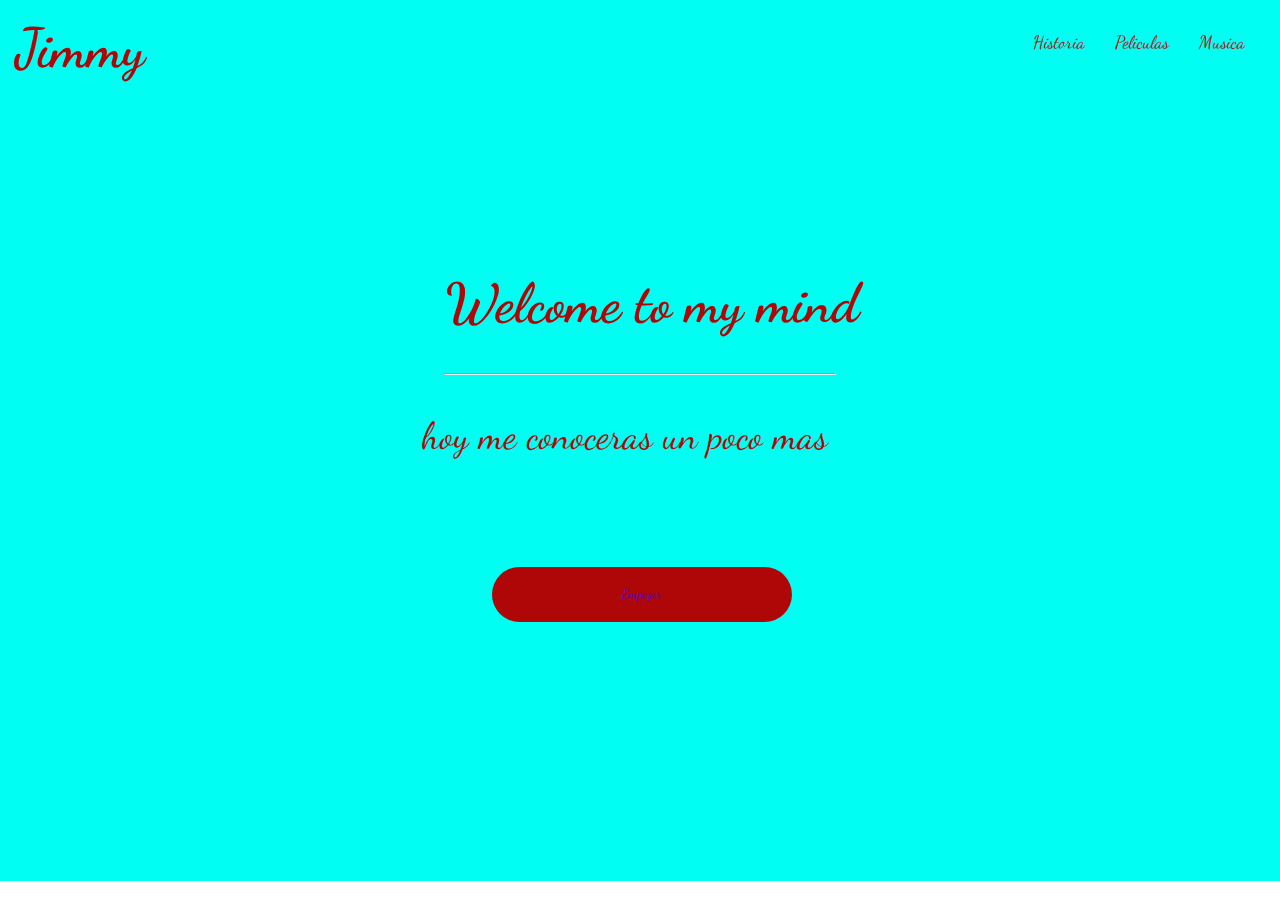
<file: Blog-main/blog-examen/index.html>
<!DOCTYPE html>
<html lang="es">
<head>
    <meta charset="UTF-8">
    <meta http-equiv="X-UA-Compatible" content="IE=edge">
    <meta name="viewport" content="width=device-width, initial-scale=1.0">
    <title>Mi blog</title>
    <link rel="icon" href="./imagenes/favicon.png">
    <link rel="stylesheet" href="css/main.css">
    <link rel="preconnect" href="https://fonts.gstatic.com">
<link href="https://fonts.googleapis.com/css2?family=Dancing+Script&display=swap" rel="stylesheet">
<link rel="preconnect" href="https://fonts.gstatic.com">
<link href="https://fonts.googleapis.com/css2?family=Dancing+Script&display=swap" rel="stylesheet">
</head>
<body>
    <!-- -------------------------------- header -->
    <header class="header">
        <b class="header__title">Jimmy</b>

        <nav class="header__menu--container">
            <ul class="header__menu">
                <li>
                    <a href="pagina1.html">Historia</a>
                </li>
                <li>
                    <a href="pagina2.html">Peliculas</a>
                </li>
                <li>
                    <a href="pagina3.html">Musica</a>
                </li>
            </ul>
        </nav>
    </header>
    <!-- -------------------------------- fin header -->
    
    <!-- -------------------------------- main -->
    <main class="main">
        <div class="main__container">
            <h1 class="main__title">Welcome to my mind</h1>
            <hr>
            <p>hoy me conoceras un poco mas </p>
            <button class="main__button">
                <a href="intro.html">Empezar</a>
            </button>
        </div>
    </main>
    <!-- -------------------------------- fin main -->
</body>
</html>
</file>
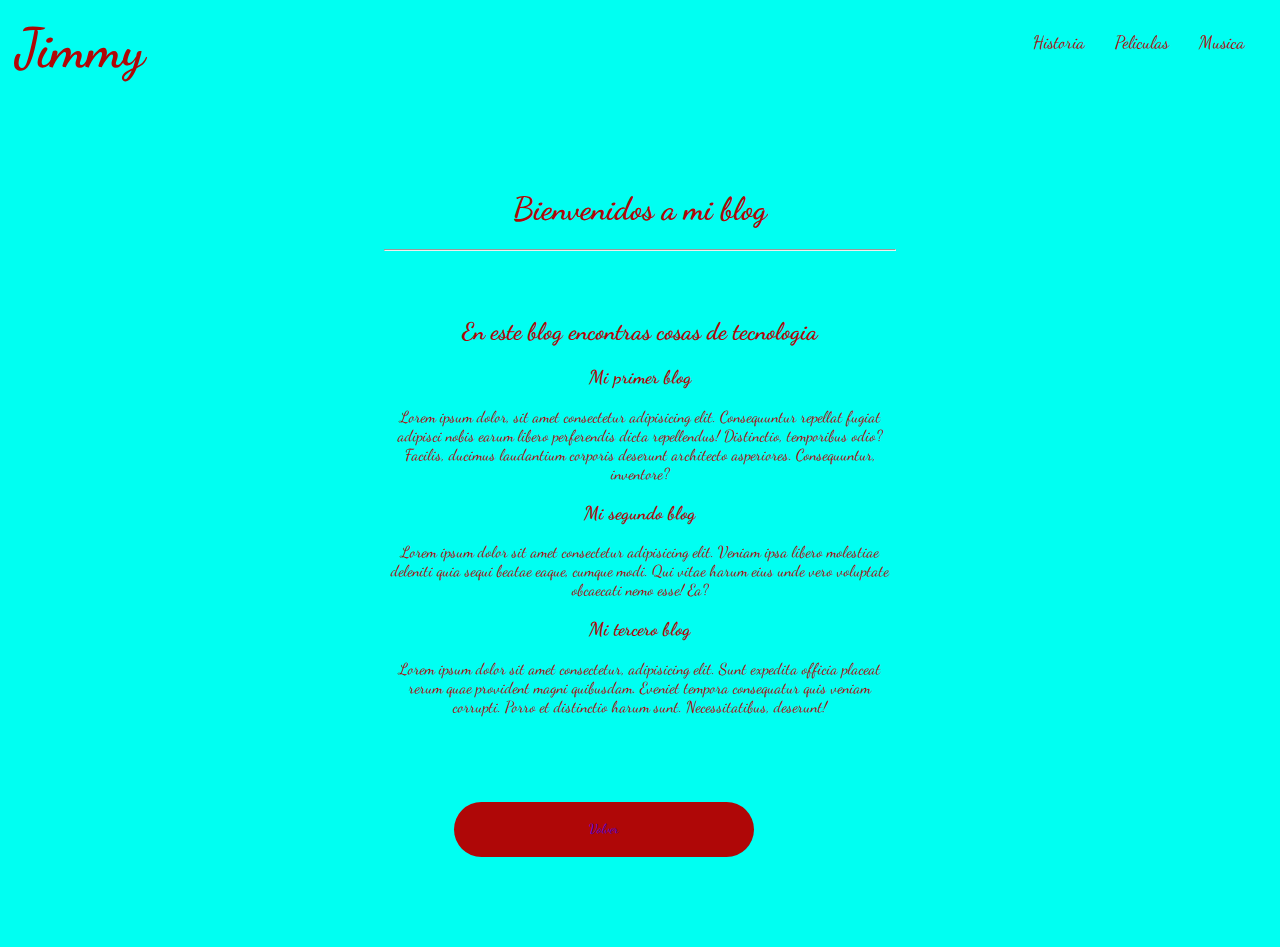
<file: Blog-main/blog-examen/intro.html>
<!DOCTYPE html>
<html lang="en">
<head>
    <meta charset="UTF-8">
    <meta http-equiv="X-UA-Compatible" content="IE=edge">
    <meta name="viewport" content="width=device-width, initial-scale=1.0">
    <title>Intro</title>
    <link rel="icon" href="./imagenes/favicon.png">
    <link rel="stylesheet" href="css/main.css">
    <link rel="preconnect" href="https://fonts.gstatic.com">
<link href="https://fonts.googleapis.com/css2?family=Dancing+Script&display=swap" rel="stylesheet">
<link rel="preconnect" href="https://fonts.gstatic.com">
<link href="https://fonts.googleapis.com/css2?family=Dancing+Script&display=swap" rel="stylesheet">
</head>
<body class="intro">
     <!-- ------------------------------------------ header -->
     <header class="header">
        <b class="header__title">Jimmy</b>

        <nav class="header__menu--container">
            <ul class="header__menu">
                <li>
                    <a href="pagina1.html">Historia</a>
                </li>
                <li>
                    <a href="pagina2.html">Peliculas</a>
                </li>
                <li>
                    <a href="pagina3.html">Musica</a>
                </li>
            </ul>
        </nav>
    </header>
     <!-- ------------------------------------------ fin header -->
     <main class="blog">
           <h1 class="contenido">Bienvenidos a mi blog</h1>
           <hr>
           <br>
           <br>
           <h2 class="contenido">En este blog encontras cosas de tecnologia</h2>

           <h3 class="contenido">Mi primer blog</h3>
           <p class="contenido">Lorem ipsum dolor, sit amet consectetur adipisicing elit. Consequuntur repellat fugiat adipisci nobis earum libero perferendis dicta repellendus! Distinctio, temporibus odio? Facilis, ducimus laudantium corporis deserunt architecto asperiores. Consequuntur, inventore?</p>

           <h3 class="contenido">Mi segundo blog</h3>
           <p class="contenido">Lorem ipsum dolor sit amet consectetur adipisicing elit. Veniam ipsa libero molestiae deleniti quia sequi beatae eaque, cumque modi. Qui vitae harum eius unde vero voluptate obcaecati nemo esse! Ea?</p>

           <h3 class="contenido">Mi tercero blog</h3>
           <p class="contenido">Lorem ipsum dolor sit amet consectetur, adipisicing elit. Sunt expedita officia placeat rerum quae provident magni quibusdam. Eveniet tempora consequatur quis veniam corrupti. Porro et distinctio harum sunt. Necessitatibus, deserunt!</p>
           <button class="main__button">
              <a href="index.html">Volver</a>
          </button>
     </main>
</body>
</html>
</file>
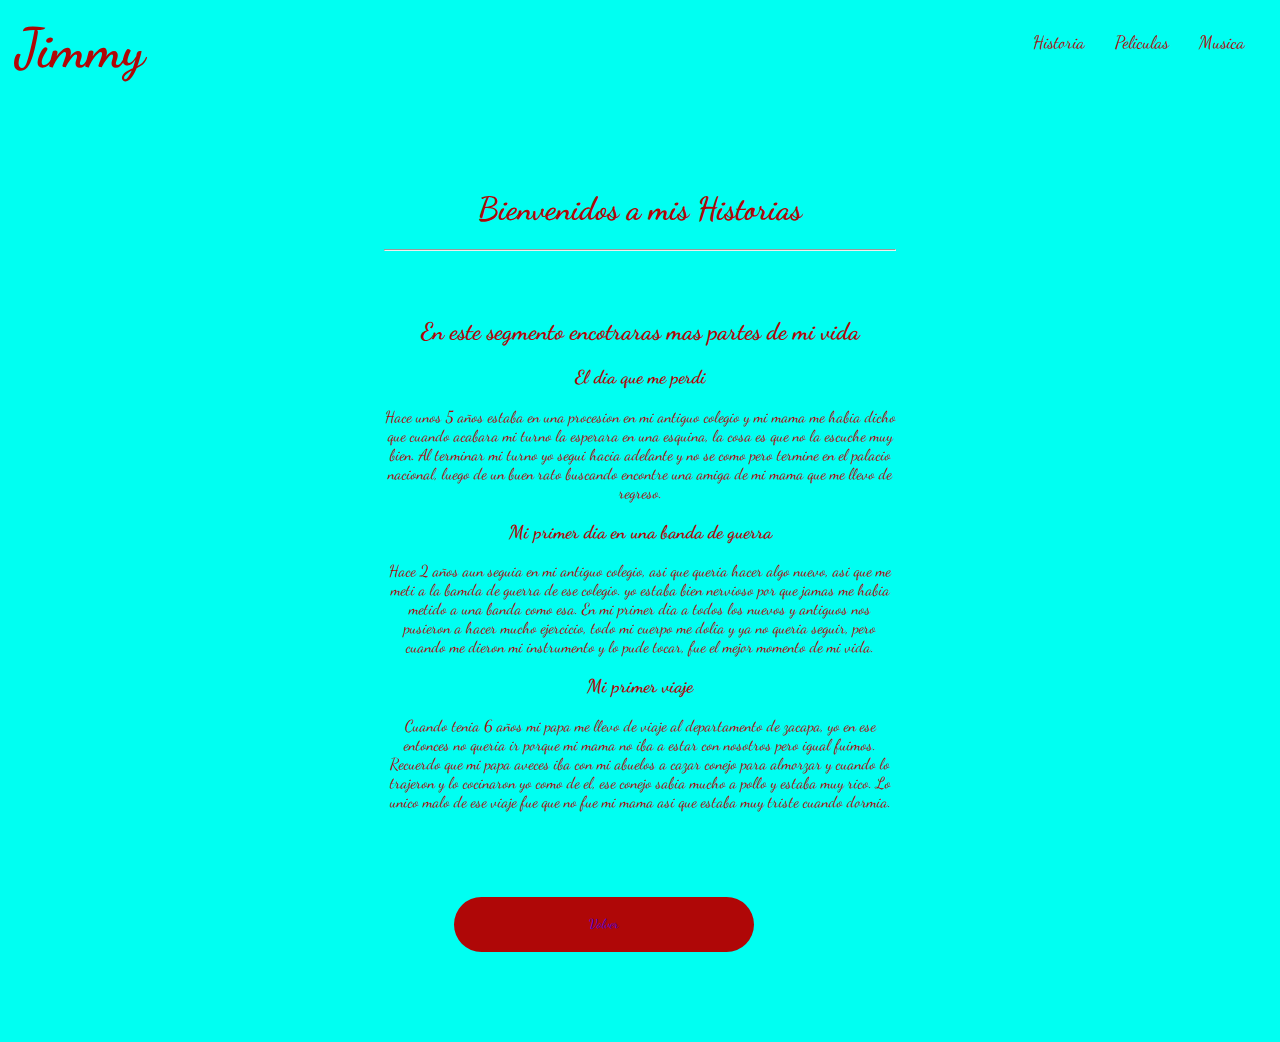
<file: Blog-main/blog-examen/pagina1.html>
<!DOCTYPE html>
<html lang="en">
<head>
    <meta charset="UTF-8">
    <meta http-equiv="X-UA-Compatible" content="IE=edge">
    <meta name="viewport" content="width=device-width, initial-scale=1.0">
    <title>Document</title>
    <link rel="icon" href="./imagenes/favicon.png">
    <link rel="stylesheet" href="css/main.css">
    <link rel="preconnect" href="https://fonts.gstatic.com">
<link href="https://fonts.googleapis.com/css2?family=Dancing+Script&display=swap" rel="stylesheet">
<link rel="preconnect" href="https://fonts.gstatic.com">
<link href="https://fonts.googleapis.com/css2?family=Dancing+Script&display=swap" rel="stylesheet">
</head>
<body class="intro">
    <!-- -------------------------------------------- header -->
    <header class="header">
        <b class="header__title">Jimmy</b>

        <nav class="header__menu--container">
            <ul class="header__menu">
                <li>
                    <a href="pagina1.html">Historia</a>
                </li>
                <li>
                    <a href="pagina2.html">Peliculas</a>
                </li>
                <li>
                    <a href="pagina3.html">Musica</a>
                </li>
            </ul>
        </nav>
    </header>
    <!-- -------------------------------------------- fin header -->
    <main class="blog">
        <h1 class="contenido">Bienvenidos a mis Historias</h1>
        <hr>
        <br>
        <br>
        <h2 class="contenido">En este segmento encotraras mas partes de mi vida</h2>

        <h3 class="contenido">El dia que me perdi</h3>
        <p class="contenido">Hace unos 5 años estaba en una procesion en mi antiguo colegio y mi mama me habia dicho que cuando acabara mi turno la esperara en una esquina, la cosa es que no la escuche muy bien. Al terminar mi turno yo segui hacia adelante y no se como pero termine en el palacio nacional, luego de un buen rato buscando encontre una amiga de mi mama que me llevo de regreso.</p>

        <h3 class="contenido">Mi primer dia en una banda de guerra</h3>
        <p class="contenido">Hace 2 años aun seguia en mi antiguo colegio, asi que queria hacer algo nuevo, asi que me meti a la bamda de guerra de ese colegio. yo estaba bien nervioso por que jamas me habia metido a una banda como esa. En mi primer dia a todos los nuevos y antiguos nos pusieron a hacer mucho ejercicio, todo mi cuerpo me dolia y ya no queria seguir, pero cuando me dieron mi instrumento y lo pude tocar, fue el mejor momento de mi vida.</p>

        <h3 class="contenido">Mi primer viaje</h3>
        <p class="contenido">Cuando tenia 6 años mi papa me llevo de viaje al departamento de zacapa, yo en ese entonces no queria ir porque mi mama no iba a estar con nosotros pero igual fuimos. Recuerdo que mi papa aveces iba con mi abuelos a cazar conejo para almorzar y cuando lo trajeron y lo cocinaron yo como de el, ese conejo sabia mucho a pollo y estaba muy rico. Lo unico malo de ese viaje fue que no fue mi mama asi que estaba muy triste cuando dormia.</p>
        <button class="main__button">
           <a href="index.html">Volver</a>
       </button>
  </main>
</body>
</html>
</file>
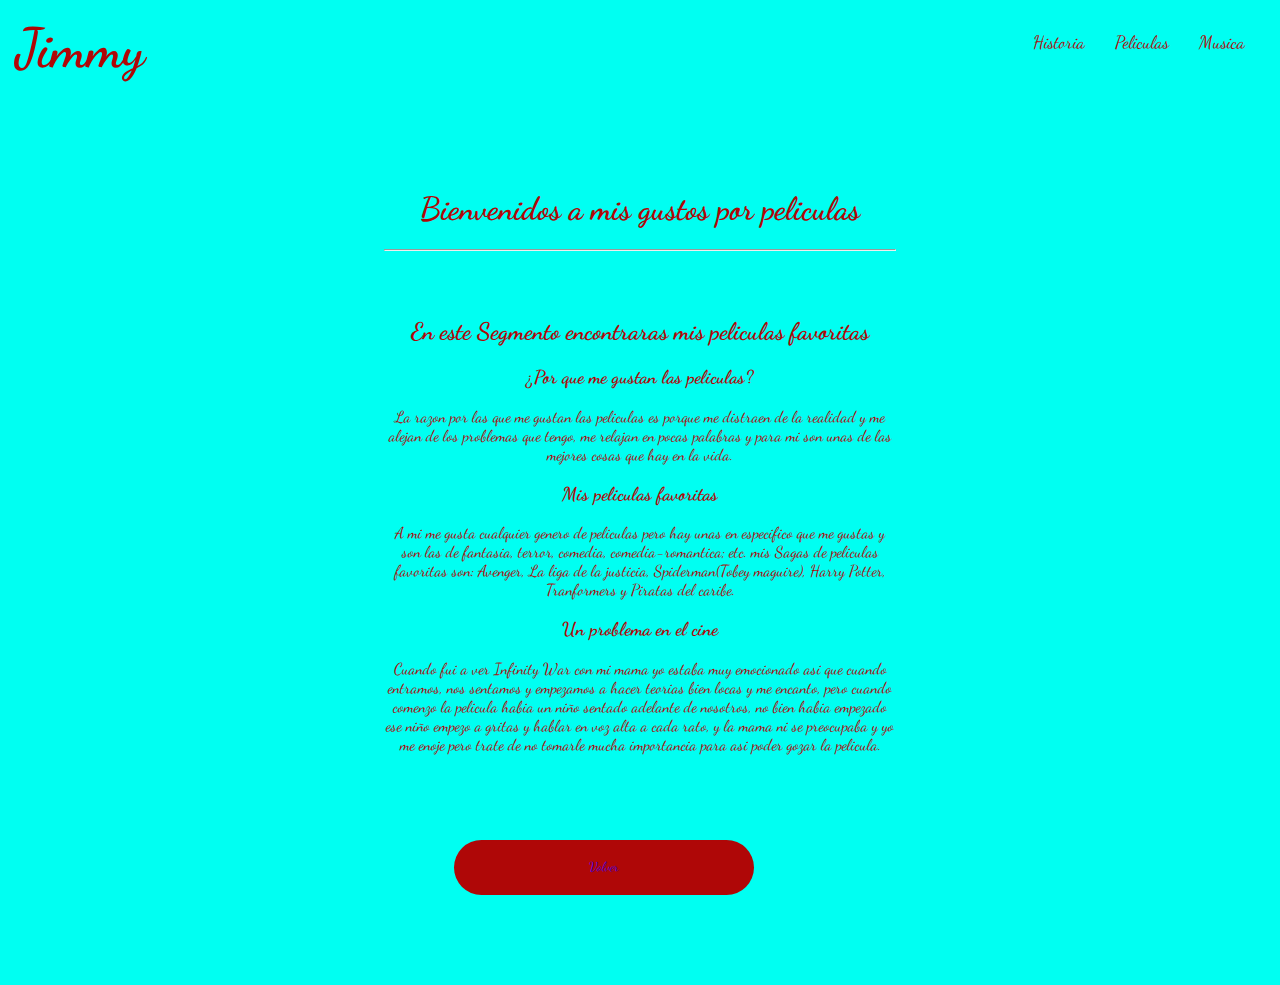
<file: Blog-main/blog-examen/pagina2.html>
<!DOCTYPE html>
<html lang="en">
<head>
    <meta charset="UTF-8">
    <meta http-equiv="X-UA-Compatible" content="IE=edge">
    <meta name="viewport" content="width=device-width, initial-scale=1.0">
    <title>Document</title>
    <link rel="icon" href="./imagenes/favicon.png">
    <link rel="stylesheet" href="css/main.css">
    <link rel="preconnect" href="https://fonts.gstatic.com">
<link href="https://fonts.googleapis.com/css2?family=Dancing+Script&display=swap" rel="stylesheet">
<link rel="preconnect" href="https://fonts.gstatic.com">
<link href="https://fonts.googleapis.com/css2?family=Dancing+Script&display=swap" rel="stylesheet">
</head>
<body class="intro">
   
    <!-- ------------------------------------------------ header -->
    <header class="header">
        <b class="header__title">Jimmy</b>

        <nav class="header__menu--container">
            <ul class="header__menu">
                <li>
                    <a href="pagina1.html">Historia</a>
                </li>
                <li>
                    <a href="pagina2.html">Peliculas</a>
                </li>
                <li>
                    <a href="pagina3.html">Musica</a>
                </li>
            </ul>
        </nav>
    </header>
    <!-- --------------------------------------------- fin header -->
    <main class="blog">
        <h1 class="contenido">Bienvenidos a mis gustos por peliculas</h1>
        <hr>
        <br>
        <br>
        <h2 class="contenido">En este Segmento encontraras mis peliculas favoritas</h2>

        <h3 class="contenido">¿Por que me gustan las peliculas?</h3>
        <p class="contenido">La razon por las que me gustan las peliculas es porque me distraen de la realidad y me alejan de los problemas que tengo, me relajan en pocas palabras y para mi son unas de las mejores cosas que hay en la vida.</p>

        <h3 class="contenido">Mis peliculas favoritas</h3>
        <p class="contenido">A mi me gusta cualquier genero de peliculas pero hay unas en especifico que me gustas y son las de fantasia, terror, comedia, comedia-romantica; etc. mis Sagas de peliculas favoritas son: Avenger, La liga de la justicia, Spiderman(Tobey maguire), Harry Potter, Tranformers y Piratas del caribe.</p>

        <h3 class="contenido">Un problema en el cine</h3>
        <p class="contenido">Cuando fui a ver Infinity War con mi mama yo estaba muy emocionado asi que cuando entramos, nos sentamos y empezamos a hacer teorias bien locas y me encanto, pero cuando comenzo la pelicula habia un niño sentado adelante de nosotros, no bien habia empezado ese niño empezo a gritas y hablar en voz alta a cada rato, y la mama ni se preocupaba y yo me enoje pero trate de no tomarle mucha importancia para asi poder gozar la pelicula.</p>
        <button class="main__button">
           <a href="index.html">Volver</a>
       </button>
  </main>
</body>
</html>
</file>
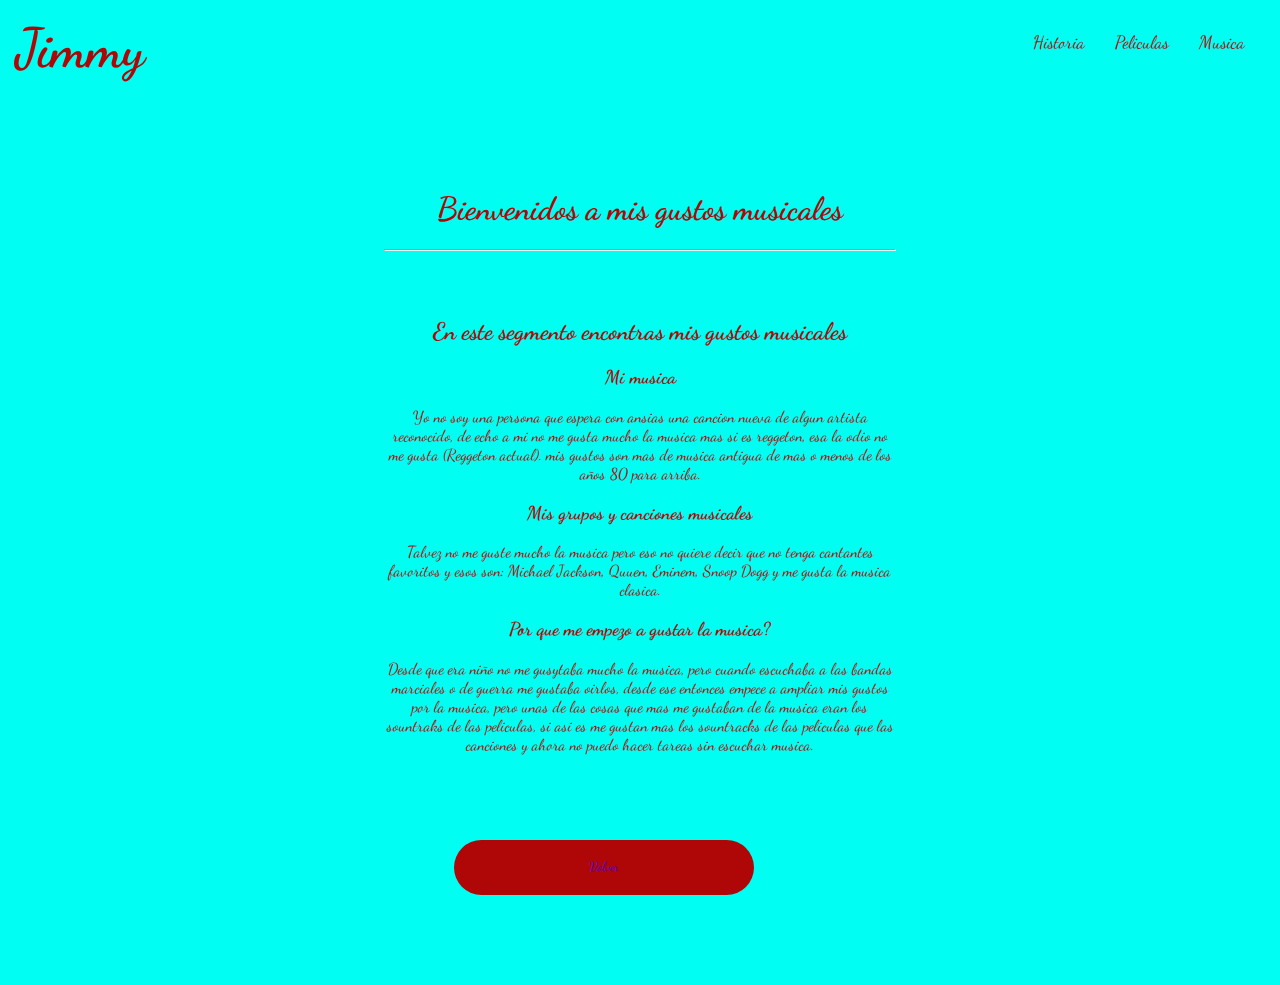
<file: Blog-main/blog-examen/pagina3.html>
<!DOCTYPE html>
<html lang="en">
<head>
    <meta charset="UTF-8">
    <meta http-equiv="X-UA-Compatible" content="IE=edge">
    <meta name="viewport" content="width=device-width, initial-scale=1.0">
    <title>Document</title>
    <link rel="icon" href="./imagenes/favicon.png">
    <link rel="stylesheet" href="css/main.css">
    <link rel="preconnect" href="https://fonts.gstatic.com">
<link href="https://fonts.googleapis.com/css2?family=Dancing+Script&display=swap" rel="stylesheet">
<link rel="preconnect" href="https://fonts.gstatic.com">
<link href="https://fonts.googleapis.com/css2?family=Dancing+Script&display=swap" rel="stylesheet">
</head>
<body class="intro">
    <!-- header -->
    <header class="header">
        <b class="header__title">Jimmy</b>

        <nav class="header__menu--container">
            <ul class="header__menu">
                <li>
                    <a href="pagina1.html">Historia</a>
                </li>
                <li>
                    <a href="pagina2.html">Peliculas</a>
                </li>
                <li>
                    <a href="pagina3.html">Musica</a>
                </li>
            </ul>
        </nav>
    </header>
    <!-- fin header -->
    <main class="blog">
        <h1 class="contenido">Bienvenidos a mis gustos musicales</h1>
        <hr>
        <br>
        <br>
        <h2 class="contenido">En este segmento encontras mis gustos musicales</h2>

        <h3 class="contenido">Mi musica</h3>
        <p class="contenido">Yo no soy una persona que espera con ansias una cancion nueva de algun artista reconocido, de echo a mi no me gusta mucho la musica mas si es reggeton, esa la odio no me gusta (Reggeton actual). mis gustos son mas de musica antigua de mas o menos de los años 80 para arriba.</p>

        <h3 class="contenido">Mis grupos y canciones musicales</h3>
        <p class="contenido">Talvez no me guste mucho la musica pero eso no quiere decir que no tenga cantantes favoritos y esos son: Michael Jackson, Quuen, Eminem, Snoop Dogg y me gusta la musica clasica.</p>

        <h3 class="contenido">Por que me empezo a gustar la musica?</h3>
        <p class="contenido">Desde que era niño no me gusytaba mucho la musica, pero cuando escuchaba a las bandas marciales o de guerra me gustaba oirlos, desde ese entonces empece a ampliar mis gustos por la musica, pero unas de las cosas que mas me gustaban de la musica eran los sountraks de las peliculas, si asi es me gustan mas los sountracks de las peliculas que las canciones y ahora no puedo hacer tareas sin escuchar musica.</p>
        <button class="main__button">
           <a href="index.html">Volver</a>
       </button>
  </main>
</body>
</html>
</file>
<file: Blog-main/blog-examen/css/main.css>
body {
    margin: 0px;
    padding: 0px;
}

/* ------------------- variable */

:root {
    --fuente1: 'Dancing Script', cursive;
    --fuente2: 'Dancing Script', cursive;
    --celeste: rgb(0, 255, 242);
    --negro:  rgb(2, 1, 1);
    --blanco: white;
    --azul: rgb(70, 6, 219) ;
    --rojo: rgb(175, 7, 7);
}

/* ------------------- header */

.header {
    width: 100%;
    height: 100px;
    background-color: var(--celeste);
    display: flex;
    justify-content: space-between;
}

.header__title{
    font-size: 55px;
    margin: 15px;
    color: var(--rojo);
    font-family: var(--fuente2);
}

.header__menu{
    list-style: none;
    display: flex;
}

.header__menu--container {
    margin-right: 20px;
}

.header__menu li {
    margin: 15px;
}

.header__menu a {
    color: var(--rojo);
    text-decoration: none;
    font-size: 18px;
    font-family: var(--fuente1);
}

.header__menu a:hover {
    color: var(--blanco);
    transition: 400ms;
}

/* ------------------------- fin header */

/* ------------------------- main */
.main {
    background-color: var(--celeste);
    width: 100%;
    height: 781px;
    display: flex;
    justify-content: center;
}

.main__title {
    color: var(--rojo);
    font-size: 55px;
    font-family: var(--fuente2);
    margin-top: 170px;
    padding-left: 23px;
}

.main__container hr {
    width: 390px;
}

.main__container p {
    color:var(--rojo);
    font-family: var(--fuente2);
    font-size: 38px;
}

.main__button {
    background-color: var(--rojo);
    width: 300px;
    margin-left: 70px;
    margin-top: 70px;
    border: 0px;
    border-radius: 50px;
    height: 55px;
    cursor: pointer;
    outline: none;
}

.main__button a {
    text-decoration: none;
    color: var(--azul);
    font-size: 25 px;
    font-family: var(--fuente2);
}

.main__button:hover{
    background-color: var(--blanco);
    width: 350px;
    margin-left: 50px;
    transition: 500ms;
}
.main__button a:hover{
    color: var(--negro);
}
/* intro */
.intro {
    background-color: var(--celeste);
}

.blog {
    margin: 90px 30%;
    background-color: var(--celeste);
    font-family: var(--fuente1);
}

.contenido {
    color: var(--rojo);
    text-align: center;
}
</file>
